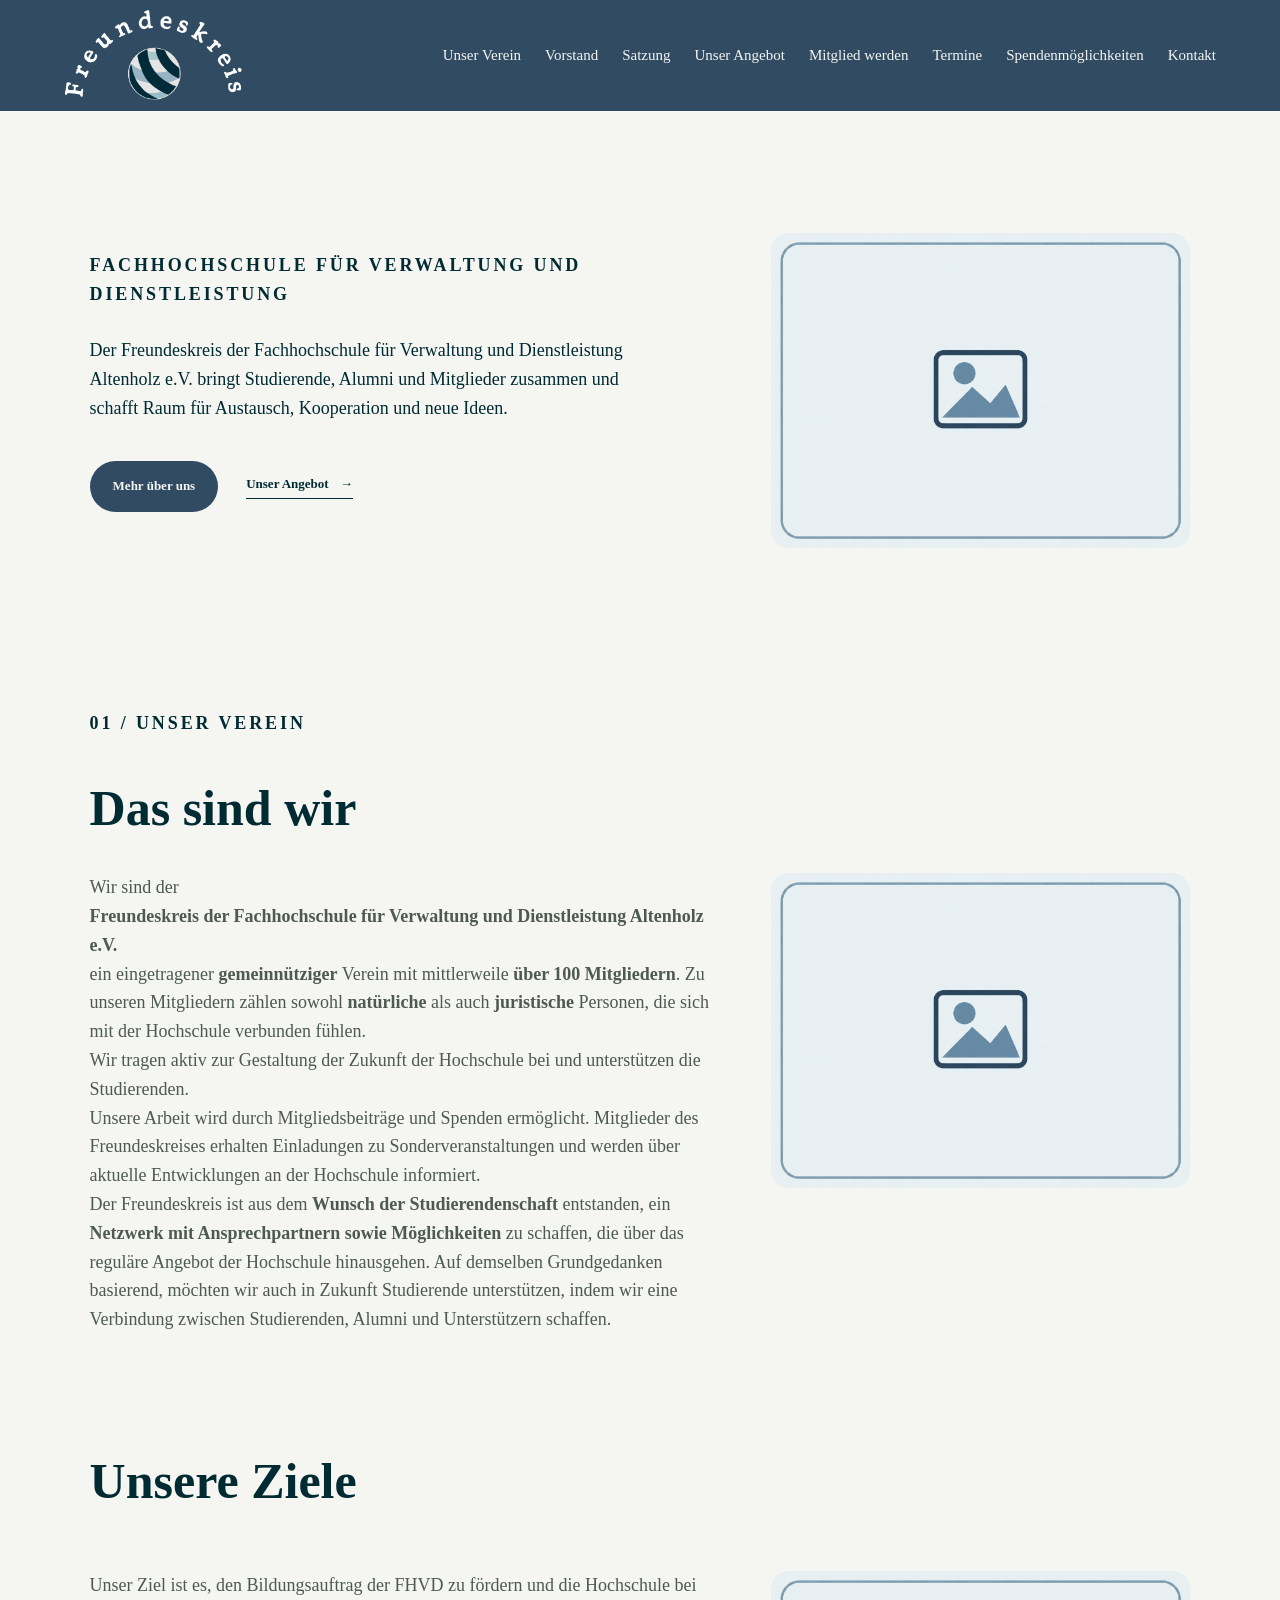
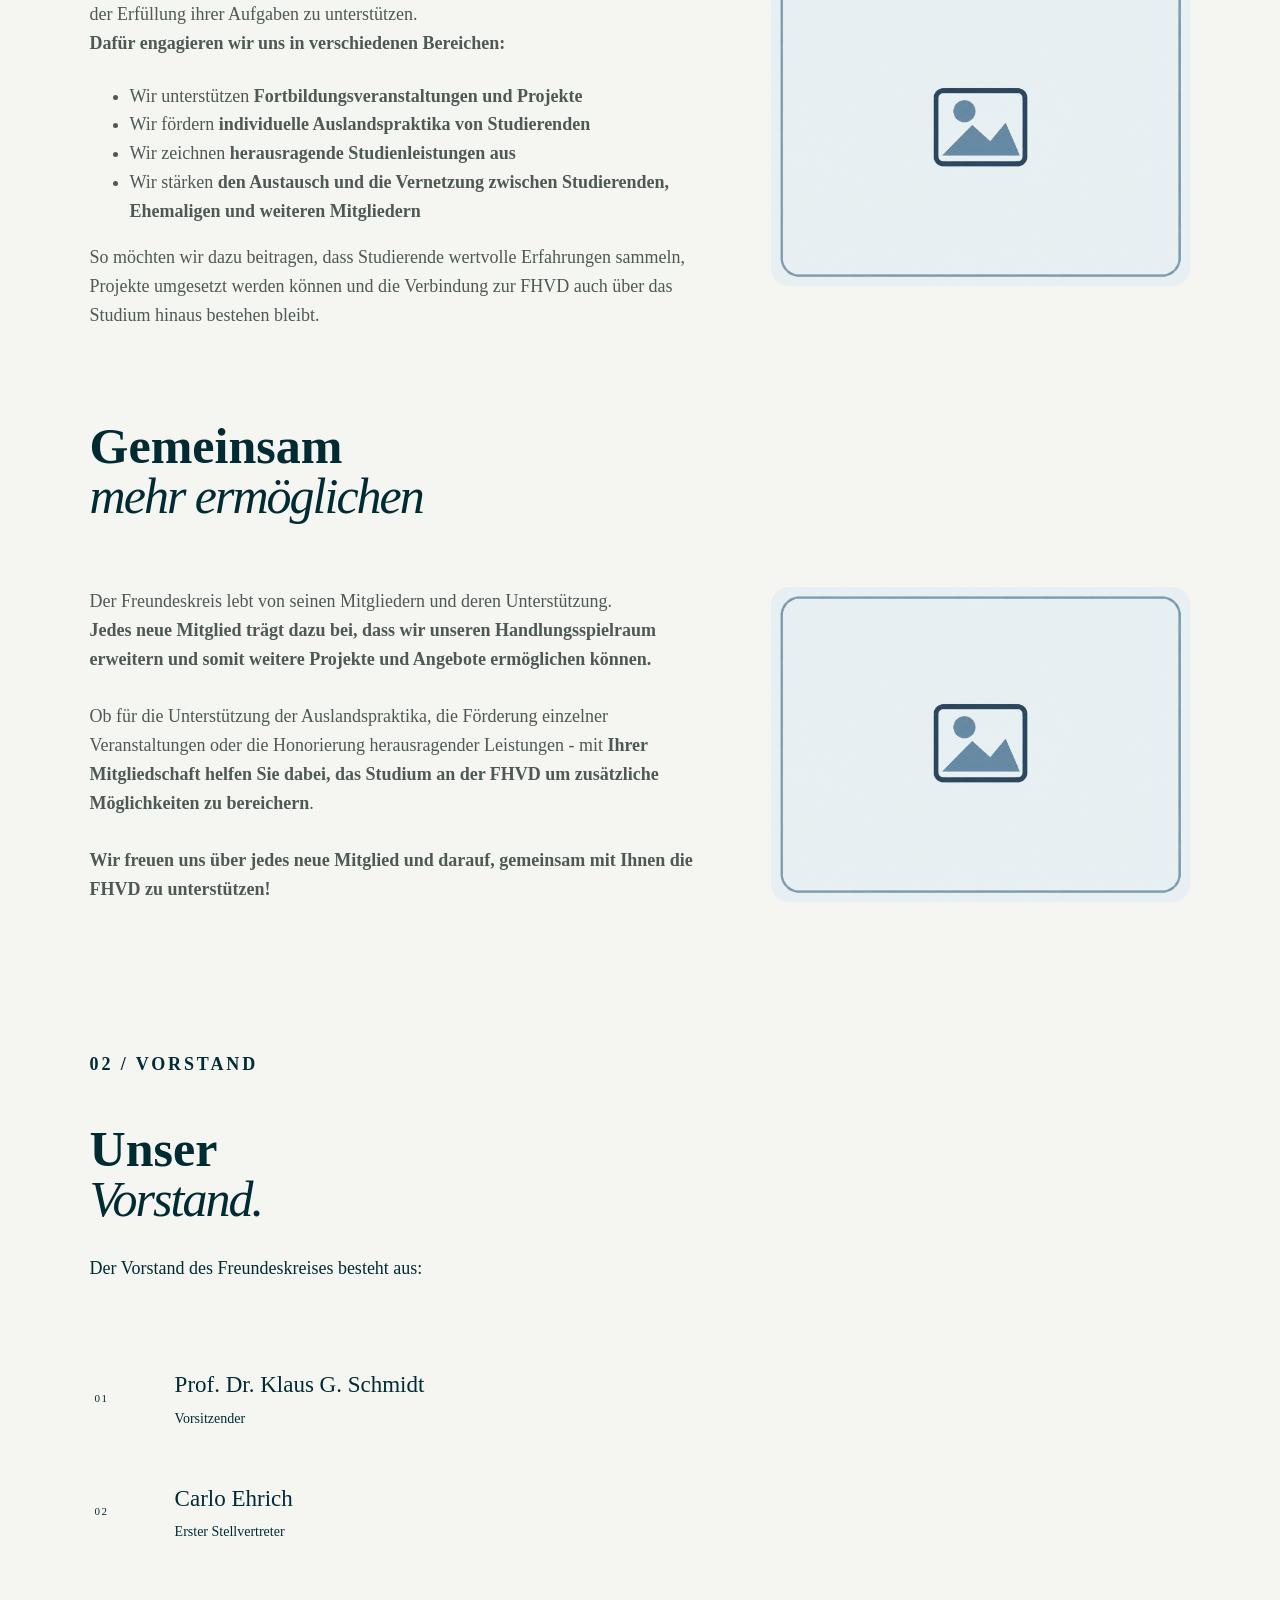
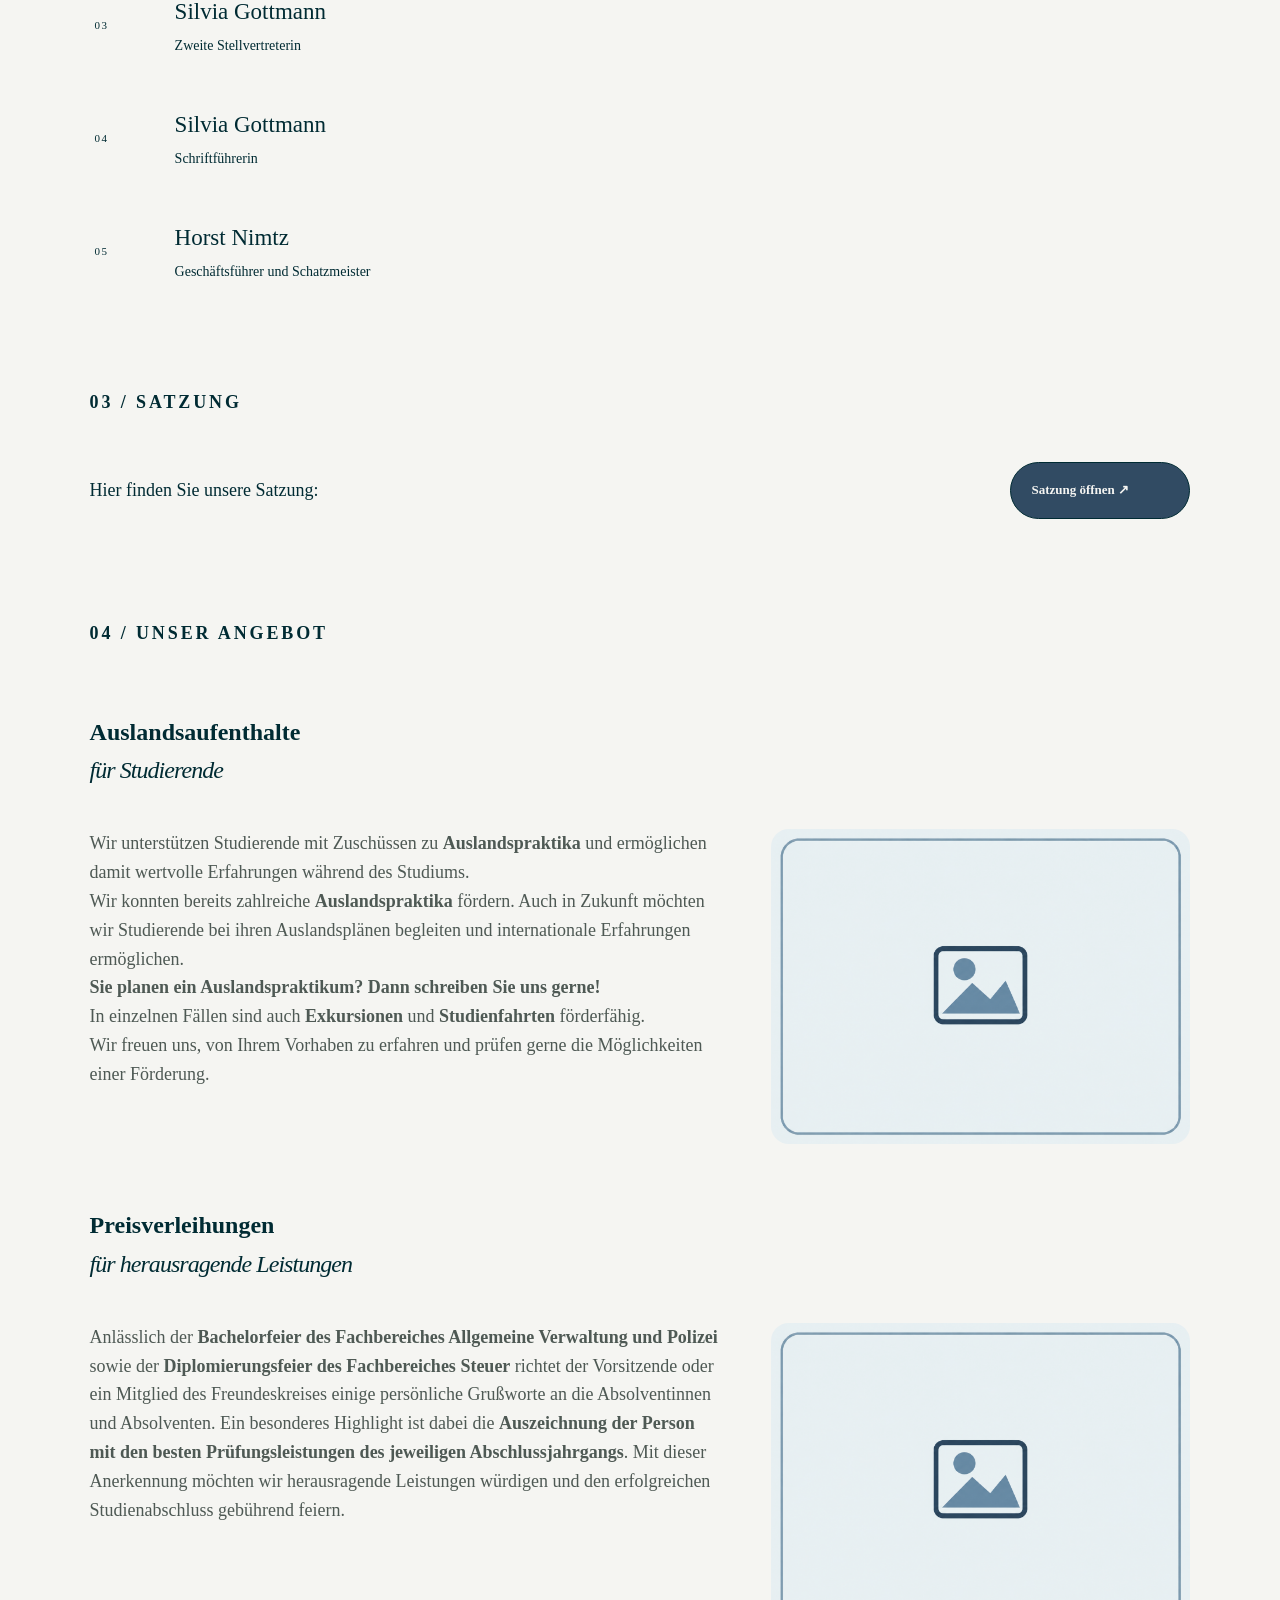
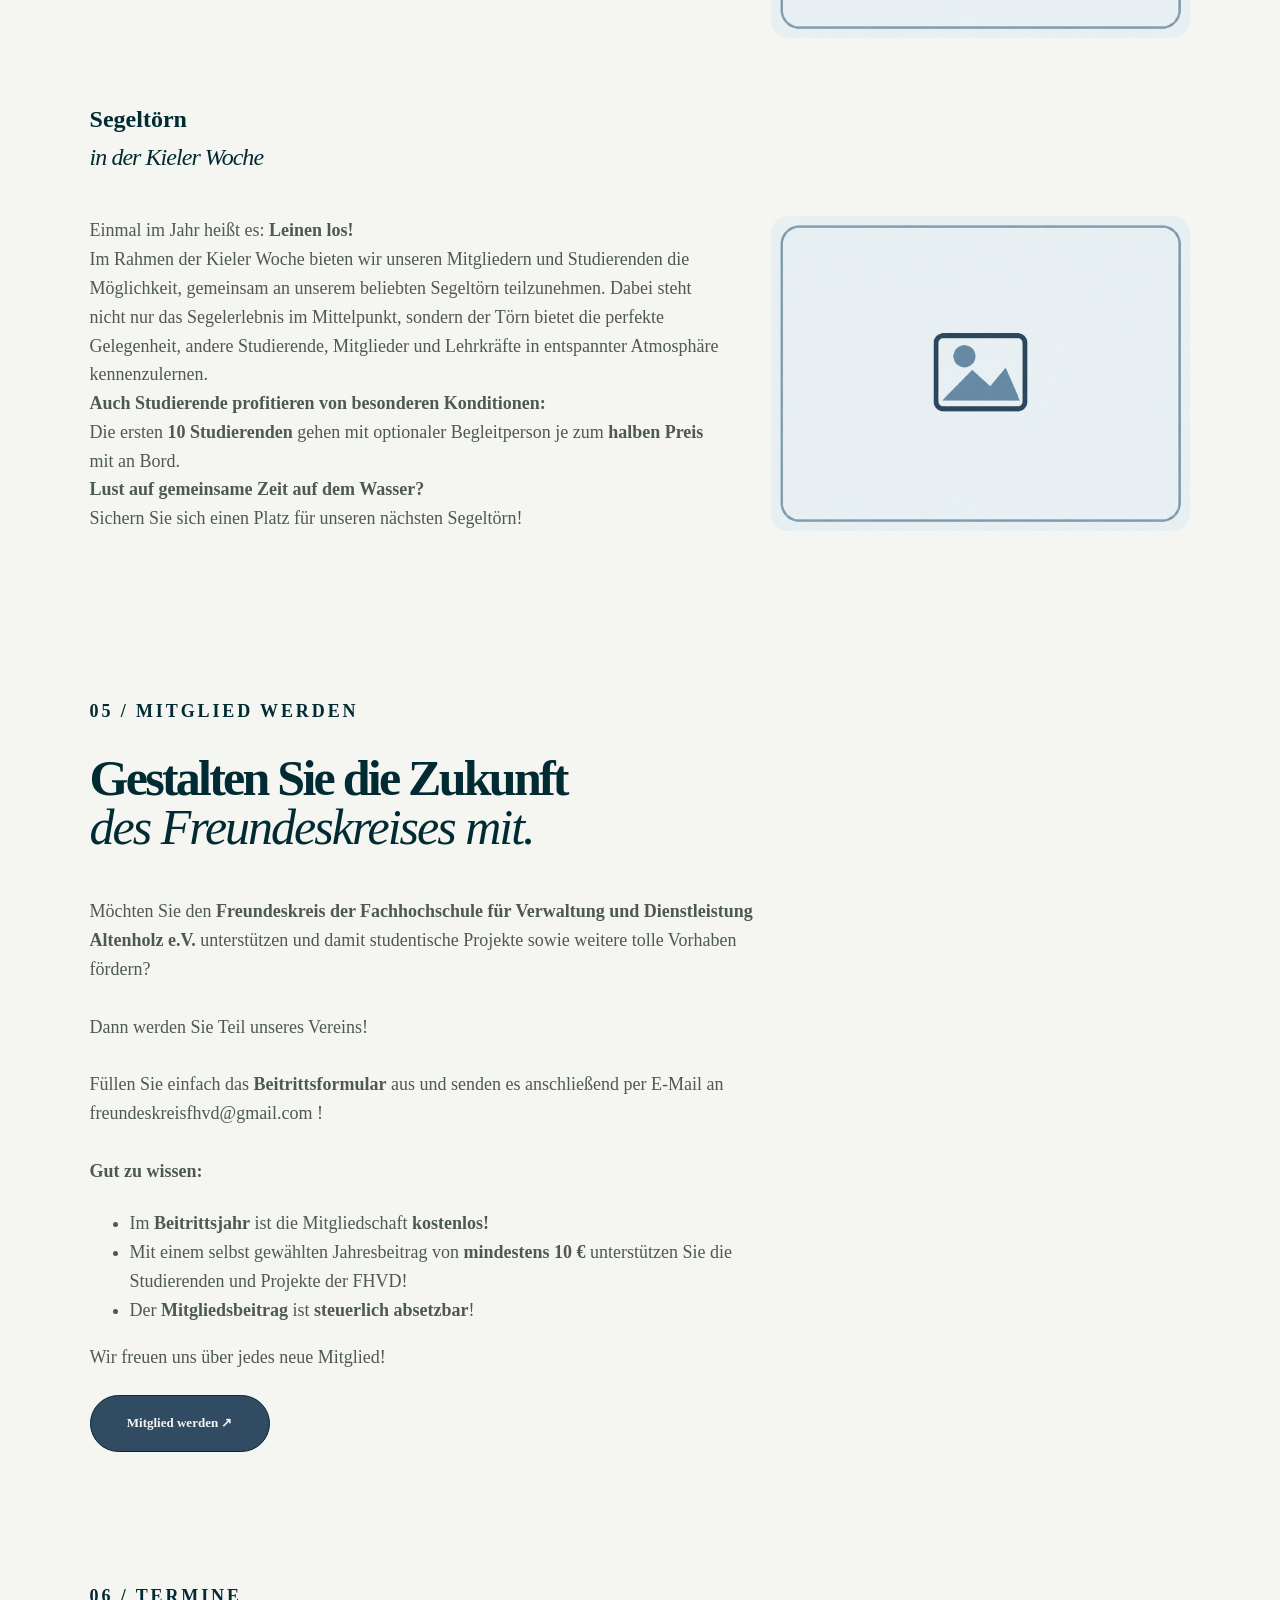
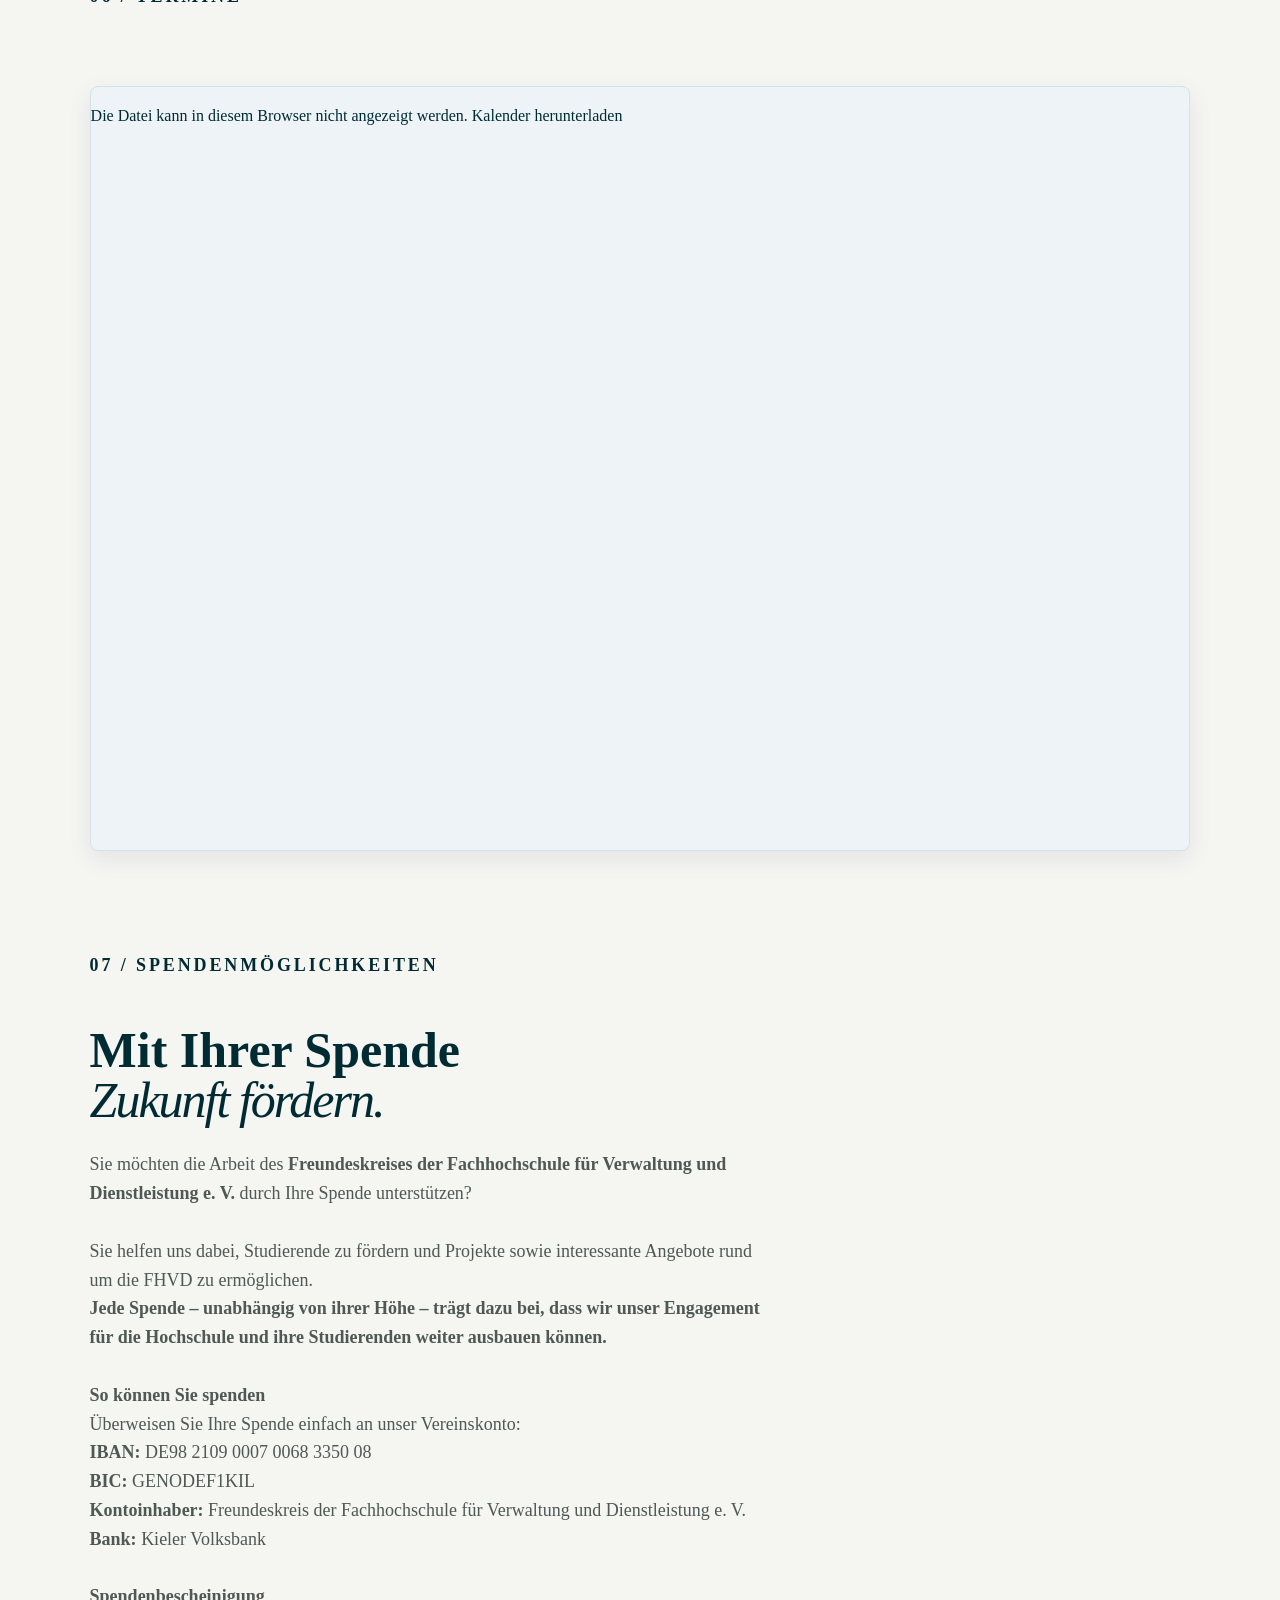
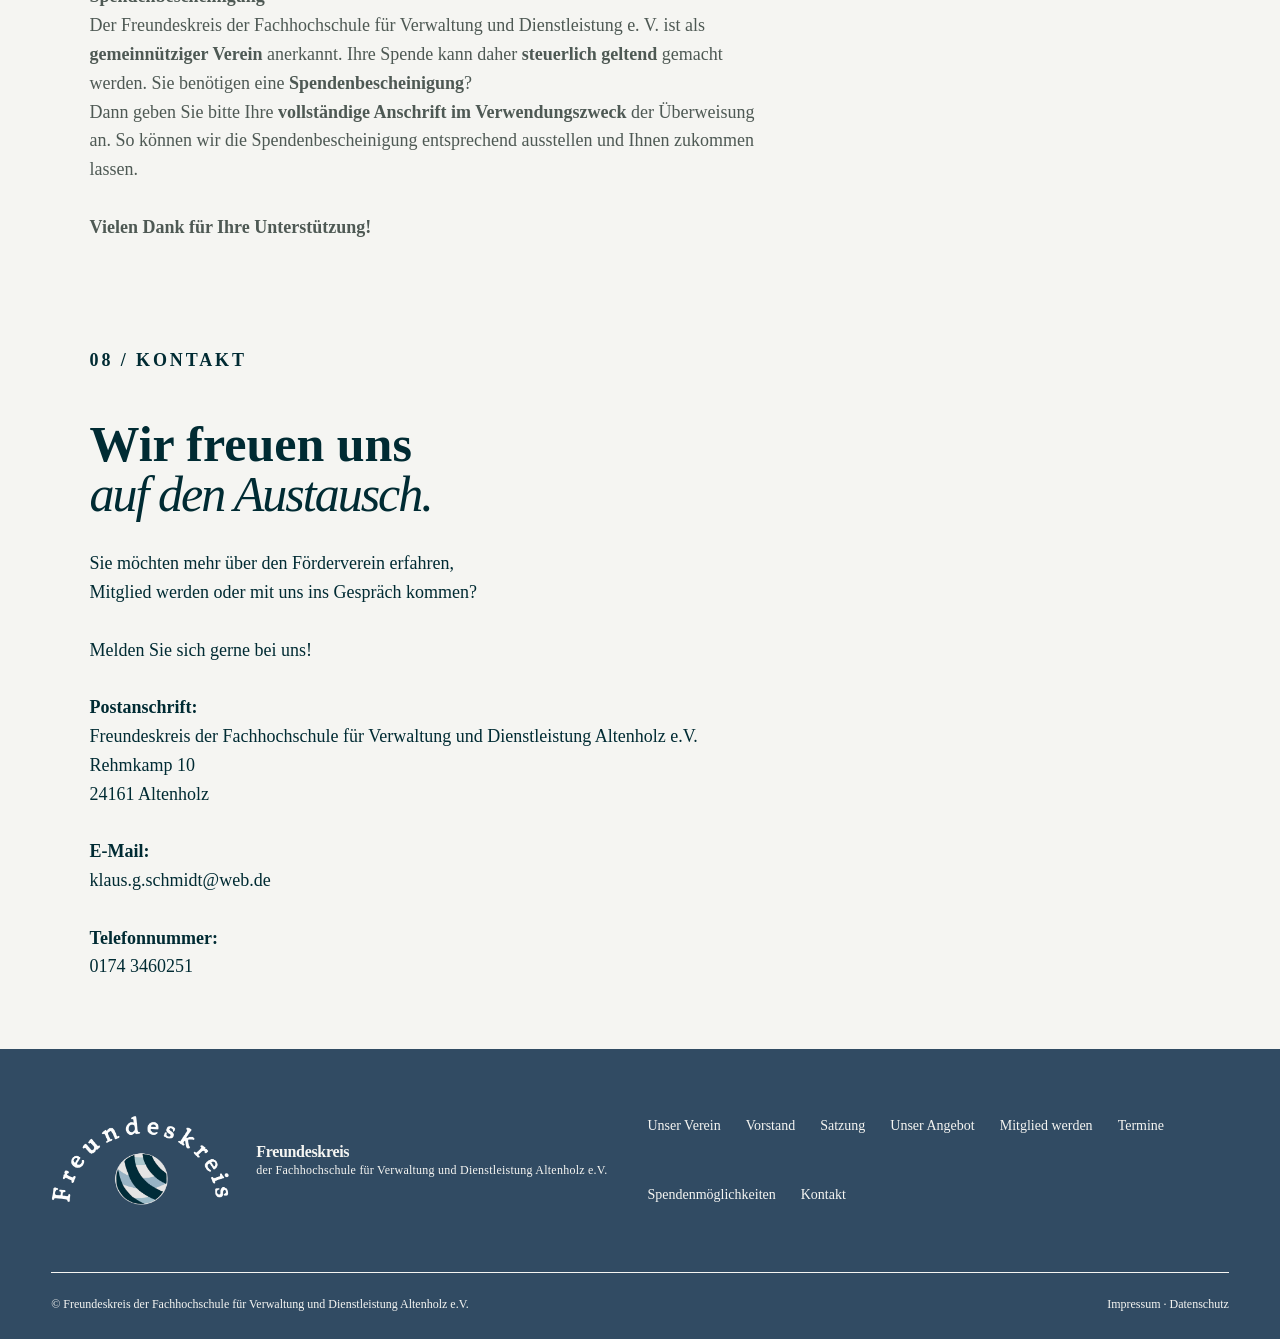
<file: index.html>
<!doctype html>
<html lang="de">
<head>
<meta charset="utf-8">
<meta name="viewport" content="width=device-width, initial-scale=1">
<meta
  name="description"
  content="Freundeskreis der Fachhochschule für Verwaltung und Dienstleistung e.V."
>
<title>
  Freundeskreis der Fachhochschule für Verwaltung und Dienstleistung Altenholz e.V.
</title>
<link rel="stylesheet" href="style.css">
</head>
<body>
<!-- =========================
     HEADER 
========================== -->
<header class="site-header">
  <a
    class="brand"
    href="#start"
    aria-label="Freundeskreis der Fachhochschule für Verwaltung und Dienstleistung e.V.– Startseite"
  >
    <img
      src="Bilder/Logo.png"
      alt="Logo des Freundeskreis der Fachhochschule für Verwaltung und Dienstleistung e.V."
    >
  </a>
  <button
    class="menu-toggle"
    id="menu-toggle"
    type="button"
    aria-label="Menü öffnen"
    aria-expanded="false"
    aria-controls="main-navigation"
  >
    ☰
  </button>
  <nav
    class="nav"
    id="main-navigation"
    aria-label="Hauptnavigation"
  >
    <a href="#verein">
      Unser Verein
    </a>
    <a href="#vorstand">
      Vorstand
    </a>
    <a href="#satzung">
      Satzung
    </a>
  
	  <a href="#angebot">
      Unser Angebot
    </a>
  
    <a href="#mitglied">
      Mitglied werden
    </a>
  
    <a href="#Termine">
      Termine
    </a>
  
    <a href="#spendenmöglichkeiten">
      Spendenmöglichkeiten
    </a>
  
    <a href="#kontakt">
      Kontakt
    </a>
 </nav>
</header>
<!-- =========================
     HAUPTINHALT
========================== -->
<main id="start">
  <!-- =========================
       HERO
  ========================== -->
  <section
    class="hero"
    aria-labelledby="hero-title"
  >
    <div class="text-image-row"><div class="hero-copy reveal">
      <p class="eyebrow">
        Fachhochschule für Verwaltung und Dienstleistung
      </p>
	
      <p class="hero-text">
        Der Freundeskreis der Fachhochschule für Verwaltung und Dienstleistung Altenholz e.V.
        bringt Studierende, Alumni und Mitglieder zusammen und schafft Raum
        für Austausch, Kooperation und neue Ideen.
      </p>
      <div class="hero-actions">
        <a
          class="button button-dark"
          href="#verein"
        >
          Mehr über uns
        </a>
        <a
          class="text-link"
          href="#angebot"
        >
          Unser Angebot
          <span aria-hidden="true">→</span>
        </a>
      </div>
    </div><figure class="image-placeholder"><img src="Bilder/freundeskreis.png" alt="" loading="lazy" width="800" height="600"></figure></div>
  </section>
  <!-- =========================
       UNSER VEREIN
  ========================== -->
  <section
  	class="intro section"
    	id="verein"
    	aria-labelledby="verein-title"
  >
    <div class="section-label">
      01 / Unser Verein
    </div>
		<div class="intro-grid">
			<h2>
			Das sind wir
			</h2>
		</div>
		
		<div class="text-image-row"><div class="large-copy">
			<p>
			Wir sind der <br> <b>Freundeskreis der Fachhochschule für Verwaltung und Dienstleistung Altenholz e.V.</b> 
			<br> 
			ein eingetragener <b>gemeinnütziger</b> Verein mit mittlerweile <b>über 100 Mitgliedern</b>.
			Zu unseren Mitgliedern zählen sowohl <b>natürliche</b> als auch <b>juristische</b> Personen, die sich mit der Hochschule verbunden fühlen.
			<br>
			Wir tragen aktiv zur Gestaltung der Zukunft der Hochschule bei und unterstützen die Studierenden.
			<br>
			Unsere Arbeit wird durch Mitgliedsbeiträge und Spenden ermöglicht.
			Mitglieder des Freundeskreises erhalten Einladungen zu Sonderveranstaltungen und werden über aktuelle Entwicklungen an der Hochschule informiert.
			<br>
			Der Freundeskreis ist aus dem <b>Wunsch der Studierendenschaft</b> entstanden, ein <b>Netzwerk mit Ansprechpartnern sowie Möglichkeiten</b> zu schaffen, die über das reguläre Angebot der Hochschule hinausgehen.
			Auf demselben Grundgedanken basierend, möchten wir auch in Zukunft Studierende unterstützen, indem wir eine Verbindung zwischen Studierenden, Alumni und Unterstützern schaffen.
			</p>
		</div><figure class="image-placeholder"><img src="Bilder/vereinsleben.png" alt="" loading="lazy" width="800" height="600"></figure></div>
		<br>
		<div class="intro grid">
			<h2>
			Unsere Ziele
			</h2> 
			<br>
		</div>
		
		<div class="text-image-row"><div class="large-copy">
			<p>
			Unser Ziel ist es, den Bildungsauftrag der FHVD zu fördern und die Hochschule bei der Erfüllung ihrer Aufgaben zu unterstützen.
			<br>
			<b>Dafür engagieren wir uns in verschiedenen Bereichen:</b>
			</p>
			<ul>
			<li>Wir unterstützen <b>Fortbildungsveranstaltungen und Projekte</b></li>
			<li>Wir fördern <b>individuelle Auslandspraktika von Studierenden</b></li>
			<li>Wir zeichnen <b>herausragende Studienleistungen aus</b></li>
			<li>Wir stärken <b>den Austausch und die Vernetzung zwischen Studierenden, Ehemaligen und weiteren Mitgliedern</b></li>
			</ul>
			<p>
			So möchten wir dazu beitragen, dass Studierende wertvolle Erfahrungen sammeln, Projekte umgesetzt werden können und die Verbindung zur FHVD auch über das Studium hinaus bestehen bleibt.
			</p>
		</div><figure class="image-placeholder"><img src="Bilder/ziele.png" alt="" loading="lazy" width="800" height="600"></figure></div>
		<br>
		<div class="intro-grid">
        <h2 id="verein-title">
          Gemeinsam<br>
          <em>mehr ermöglichen</em>
        </h2>
      </div><br>
		<div class="text-image-row"><div class="large-copy">
        <p>
         Der Freundeskreis lebt von seinen Mitgliedern und deren Unterstützung.
         <br>
         <b>Jedes neue Mitglied trägt dazu bei, dass wir unseren Handlungsspielraum erweitern und somit weitere Projekte und Angebote ermöglichen können. </b> 
         <br>
         <br>
         Ob für die Unterstützung der Auslandspraktika, die Förderung einzelner Veranstaltungen oder die Honorierung herausragender Leistungen - mit <b>Ihrer Mitgliedschaft helfen Sie dabei, das Studium an der FHVD um zusätzliche Möglichkeiten zu bereichern</b>. 
         <br>
         <br>
         <b>Wir freuen uns über jedes neue Mitglied und darauf, gemeinsam mit Ihnen die FHVD zu unterstützen!</b>
        </p>
 		</div><figure class="image-placeholder"><img src="Bilder/gemeinschaft.png" alt="" loading="lazy" width="800" height="600"></figure></div>
</section>
<!-- =========================
       VORSTAND
  ========================== -->
  <section
    class="section vorstand"
    id="vorstand"
    aria-labelledby="vorstand-title"
  >
    <div class="section-label">
      02 / Vorstand
    </div>
   
    <div class="section-heading">
      <h2 id="vorstand-title">
        Unser<br>
        <em>Vorstand.</em>
      </h2>
    </div>
     <p class="vorstand-einleitung">
        Der Vorstand des Freundeskreises besteht aus:
      </p>
    <div class="vorstand-list">
      <div class="vorstand-person">
        <span
          class="vorstand-number"
          aria-hidden="true"
        >
          01
        </span>
        <div>
          <h3>
           Prof. Dr. Klaus G. Schmidt
          </h3>
          <p>
            Vorsitzender
          </p>
        </div>
      </div>
      <div class="vorstand-person">
        <span
          class="vorstand-number"
          aria-hidden="true"
        >
          02
        </span>
        <div>
          <h3>
            Carlo Ehrich
          </h3>
          <p>
            Erster Stellvertreter
          </p>
        </div>
      </div>
      <div class="vorstand-person">
        <span
          class="vorstand-number"
          aria-hidden="true"
        >
          03
        </span>
        <div>
          <h3>
            Silvia Gottmann
          </h3>
          <p>
            Zweite Stellvertreterin
          </p>
        </div>
      </div>
      <div class="vorstand-person">
        <span
          class="vorstand-number"
          aria-hidden="true"
        >
          04
        </span>
        <div>
          <h3>
            Silvia Gottmann
          </h3>
          <p>
            Schriftführerin
          </p>
        </div>
      </div>
      <div class="vorstand-person">
        <span
          class="vorstand-number"
          aria-hidden="true"
        >
          05
        </span>
        <div>
          <h3>
            Horst Nimtz
          </h3>
          <p>
            Geschäftsführer und Schatzmeister
          </p>
        </div>
      </div>
    </div>
</section>
<!-- =========================
       UNSERE SATZUNG
  ========================== -->
	<section
    class="intro section"
    id="satzung"
    aria-labelledby="Satzung"
  >
    <div class="section-label">
      03 / Satzung
   
    </div>
        <div class="verein-satzung">
          <div class="satzung-text">
            <p>
              Hier finden Sie unsere Satzung:
            </p>
          </div>
          <a
            href="Dokumente/Satzung Freundeskreis der Fachhochschule für Verwaltung und Dienstleistung.pdf"
            target="_blank"
            rel="noopener noreferrer"
            class="satzung-link"
          >
            <span>
              Satzung öffnen
            </span>
            <span aria-hidden="true">
              ↗
            </span>
          </a>
        </div>
  </section>
  <!-- =========================
       UNSER ANGEBOT
  ========================== -->
  <section
    class="arrow section"
    id="angebot"
    aria-labelledby="angebot-title"
  >
    <div class="section-label">
      04 / Unser Angebot
    </div>
		
		<div class="intro-grid">
        <h2 id="angebot-title">
          Auslandsaufenthalte<br>
          <em>für Studierende</em>
        </h2>
      </div>
		<div class="text-image-row"><div class="large-copy">
        <p>
         Wir unterstützen Studierende mit Zuschüssen zu <b>Auslandspraktika</b> und ermöglichen damit wertvolle Erfahrungen während des Studiums.
		 <br>
		 Wir konnten bereits zahlreiche <b>Auslandspraktika</b> fördern.
		 Auch in Zukunft möchten wir Studierende bei ihren Auslandsplänen begleiten und internationale Erfahrungen ermöglichen.
		 <br> 
		 <b>Sie planen ein Auslandspraktikum? Dann schreiben Sie uns gerne!</b>
		 <br> 
		 In einzelnen Fällen sind auch <b>Exkursionen</b> und <b>Studienfahrten</b> förderfähig.
		 <br>
		 Wir freuen uns, von Ihrem Vorhaben zu erfahren und prüfen gerne die Möglichkeiten einer Förderung.
        </p>
 		</div><figure class="image-placeholder"><img src="Bilder/auslandspraktika.png" alt="" loading="lazy" width="800px" height="600px"></figure></div>
		
		<div class="intro-grid">
        <h2 id="preisverleihungen-title">
          Preisverleihungen<br>
          <em>für herausragende Leistungen</em>
        </h2>
      </div>
		<div class="text-image-row"><div class="large-copy">
        <p>
         Anlässlich der <b>Bachelorfeier des Fachbereiches Allgemeine Verwaltung und Polizei</b> sowie der <b>Diplomierungsfeier des Fachbereiches Steuer</b> richtet der Vorsitzende oder ein Mitglied des Freundeskreises einige persönliche Grußworte an die Absolventinnen und Absolventen.
		 Ein besonderes Highlight ist dabei die <b>Auszeichnung der Person mit den besten Prüfungsleistungen des jeweiligen Abschlussjahrgangs</b>.
		 Mit dieser Anerkennung möchten wir herausragende Leistungen würdigen und den erfolgreichen Studienabschluss gebührend feiern.
        </p>
 		</div><figure class="image-placeholder"><img src="Bilder/preisverleihungen.png" alt="" loading="lazy" width="800" height="600"></figure></div>
	
		<div class="intro-grid">
        <h2 id="segeltoern-title">
          Segeltörn<br>
          <em>in der Kieler Woche</em>
        </h2>
      </div>
		<div class="text-image-row"><div class="large-copy">
        <p>
         Einmal im Jahr heißt es: <b>Leinen los!</b>
         <br>
		 Im Rahmen der Kieler Woche bieten wir unseren Mitgliedern und Studierenden die Möglichkeit, gemeinsam an unserem beliebten Segeltörn teilzunehmen.
		 Dabei steht nicht nur das Segelerlebnis im Mittelpunkt, sondern der Törn bietet die perfekte Gelegenheit, andere Studierende, Mitglieder und Lehrkräfte in entspannter Atmosphäre kennenzulernen.
		 <br>
		 <b>Auch Studierende profitieren von besonderen Konditionen:</b> 
		 <br>
		 Die ersten <b>10 Studierenden</b> gehen mit optionaler Begleitperson je zum <b>halben Preis</b> mit an Bord.
		 <br>
		 <b>Lust auf gemeinsame Zeit auf dem Wasser?</b> 
		 <br>
		 Sichern Sie sich einen Platz für unseren nächsten Segeltörn!
        </p>
 		</div><figure class="image-placeholder"><img src="Bilder/segeltoern.png" alt="" loading="lazy" width="800" height="600"></figure></div>
  </section>
   <!-- =========================
       MITGLIED WERDEN
  ========================== -->
  <section
    class="membership"
    id="mitglied"
    aria-labelledby="mitglied-title"
  >
    <div>
      <p class="eyebrow">
        05 / Mitglied werden <br>
      </p>
	</div>
	<div class="intro-grid">
      <h2 id="mitglied-title">
        Gestalten Sie die Zukunft<br>
        <em>des Freundeskreises mit.</em>
      </h2>
      </div><br>
      <div class="large-copy">
		<p>
		Möchten Sie den <b>Freundeskreis der Fachhochschule für Verwaltung und Dienstleistung Altenholz e.V.</b> unterstützen und damit studentische Projekte sowie weitere tolle Vorhaben fördern?<br>
		</br> Dann werden Sie Teil unseres Vereins! 
		<br>
		<br>
		Füllen Sie einfach das <b>Beitrittsformular</b> aus und senden es anschließend per E-Mail an freundeskreisfhvd@gmail.com !
		<br>
		<br>
		<b>Gut zu wissen:</b>
		</p>
		<ul>
		<li>Im <b>Beitrittsjahr</b> ist die Mitgliedschaft <b>kostenlos!</b></li>
		<li>Mit einem selbst gewählten Jahresbeitrag von <b>mindestens 10 €</b> unterstützen Sie die Studierenden und Projekte der FHVD!</li>
		<li>Der <b>Mitgliedsbeitrag</b> ist <b>steuerlich absetzbar</b>!</li>
		</ul>
		<p>
		Wir freuen uns über jedes neue Mitglied! <br>
		</p>
		</div>
          <a
            href="Dokumente/Beitrittsformular.pdf"
            target="_blank"
            rel="noopener noreferrer"
            class="membership-link"
          >
            <span>
              Mitglied werden
            </span>
            <span aria-hidden="true">
              ↗
            </span>
          </a>
       
  </section>
<!-- =========================
       Termine
  ========================== -->
	   <section
	     class="termin section"
	     id="Termine"
	     aria-labelledby="termin-title"
	   >
	     <div class="section-label">
	       06 / Termine
	     </div>
	      <div class="verein-termine">
	         
	        <object data="Dokumente/Kalender.pdf"
	          class="pdf-anzeige"
	          type="application/pdf"
	          aria-label="Terminkalender als PDF">
	          <p>
	            Die Datei kann in diesem Browser nicht angezeigt werden.
	            <a href="Dokumente/Kalender.pdf" download>Kalender herunterladen</a>
	          </p>
	        </object>
	    	</div>
	
		</section>
<!-- =========================
       Spendemöglichkeiten test
  ========================== -->
  <section
    class="spende section"
    id="spendenmöglichkeiten"
    aria-labelledby="spende-title"
  >
    <div class="section-label">
      07 / Spendenmöglichkeiten
    </div>
     <div class="intro-grid">
      <h2 id="spende-title">
        Mit Ihrer Spende<br>
        <em>Zukunft fördern.</em>
      </h2>
      </div><br>
		<div class="large-copy">
        <p>
		Sie möchten die Arbeit des <b>Freundeskreises der Fachhochschule für Verwaltung und Dienstleistung e. V.</b> durch Ihre Spende unterstützen?
		<br>
		<br> 
		Sie helfen uns dabei, Studierende zu fördern und Projekte sowie interessante Angebote rund um die FHVD zu ermöglichen.
		<br>
		<b>Jede Spende – unabhängig von ihrer Höhe – trägt dazu bei, dass wir unser Engagement für die Hochschule und ihre Studierenden weiter ausbauen können.</b>
		<br>
		<br>
		<b>So können Sie spenden</b>
		<br>
		Überweisen Sie Ihre Spende einfach an unser Vereinskonto:
		<br>
		<b>IBAN:</b> DE98 2109 0007 0068 3350 08 
		<br>
		<b>BIC:</b> GENODEF1KIL 
		<br>
		<b>Kontoinhaber:</b> Freundeskreis der Fachhochschule für Verwaltung und Dienstleistung e. V. 
		<br>
		<b>Bank:</b> Kieler Volksbank 
		<br>
		<br>
		<b>Spendenbescheinigung</b><br>
		Der Freundeskreis der Fachhochschule für Verwaltung und Dienstleistung e. V. ist als <b>gemeinnütziger Verein</b> anerkannt. Ihre Spende kann daher <b>steuerlich geltend</b> gemacht werden.
		Sie benötigen eine <b>Spendenbescheinigung</b>?
		<br> 
		Dann geben Sie bitte Ihre <b>vollständige Anschrift im Verwendungszweck</b> der Überweisung an. So können wir die Spendenbescheinigung entsprechend ausstellen und Ihnen zukommen lassen.
		<br>
		<br>
		<b>Vielen Dank für Ihre Unterstützung!</b>
		<br>
        </p>
 		</div>
	</section>
  <!-- =========================
       KONTAKT
  ========================== -->
  <section
    class="contact section"
    id="kontakt"
    aria-labelledby="kontakt-title"
  >
    <div class="section-label">
      08 / Kontakt
    </div>
      <div>
        <h2 id="kontakt-title">
          Wir freuen uns<br>
          <em>auf den Austausch.</em>
        </h2>
        <p class="contact-lead">
          Sie möchten mehr über den Förderverein erfahren,<br>
          Mitglied werden oder mit uns ins Gespräch kommen?<br><br>
          Melden Sie sich gerne bei uns!<br><br>
          <b>Postanschrift: </b> <br>
          Freundeskreis der Fachhochschule für Verwaltung und Dienstleistung Altenholz e.V.
          <br>
		  Rehmkamp 10
		  <br>
		  24161 Altenholz
		  <br>
		  <br>
		  <b>E-Mail:</b> 
		  <br>
		  klaus.g.schmidt@web.de 
		  <br>
		  <br>
		  <b>Telefonnummer:</b> 
		  <br>
		  0174 3460251
        </p>
       </div>
  </section>
</main>
<!-- =========================
     FOOTER
========================== -->
<footer>
  <div class="footer-top">
    <div class="brand footer-brand">
      <img
        src="Bilder/Logo.png"
        alt="Logo des Freundeskreises"
      >
      <span>
        Freundeskreis<br>
        <small>
          der Fachhochschule für Verwaltung und Dienstleistung Altenholz e.V.
        </small>
      </span>
    </div>
    <nav
      class="footer-links"
      aria-label="Footer-Navigation"
    >
      <a href="#verein">
      Unser Verein
    </a>
    <a href="#vorstand">
      Vorstand
    </a>
    <a href="#satzung">
      Satzung
    </a>
  
	  <a href="#angebot">
      Unser Angebot
    </a>
  
    <a href="#mitglied">
      Mitglied werden
    </a>
  
    <a href="#Termine">
      Termine
    </a>
  
    <a href="#spendenmöglichkeiten">
      Spendenmöglichkeiten
    </a>
  
    <a href="#kontakt">
      Kontakt
    </a>
  
    </nav>
  </div>
  <div class="footer-bottom">
    <span>
      © Freundeskreis der Fachhochschule für Verwaltung und Dienstleistung Altenholz e.V.
    </span>
    <span>
      <a href="impressum.html">
        Impressum
      </a>
      ·
      <a href="datenschutz.html">
        Datenschutz
      </a>
    </span>
  </div>
</footer>
<!-- =========================
     JAVASCRIPT
========================== -->
<script src="script.js"></script>
</body>
</html>
</file>
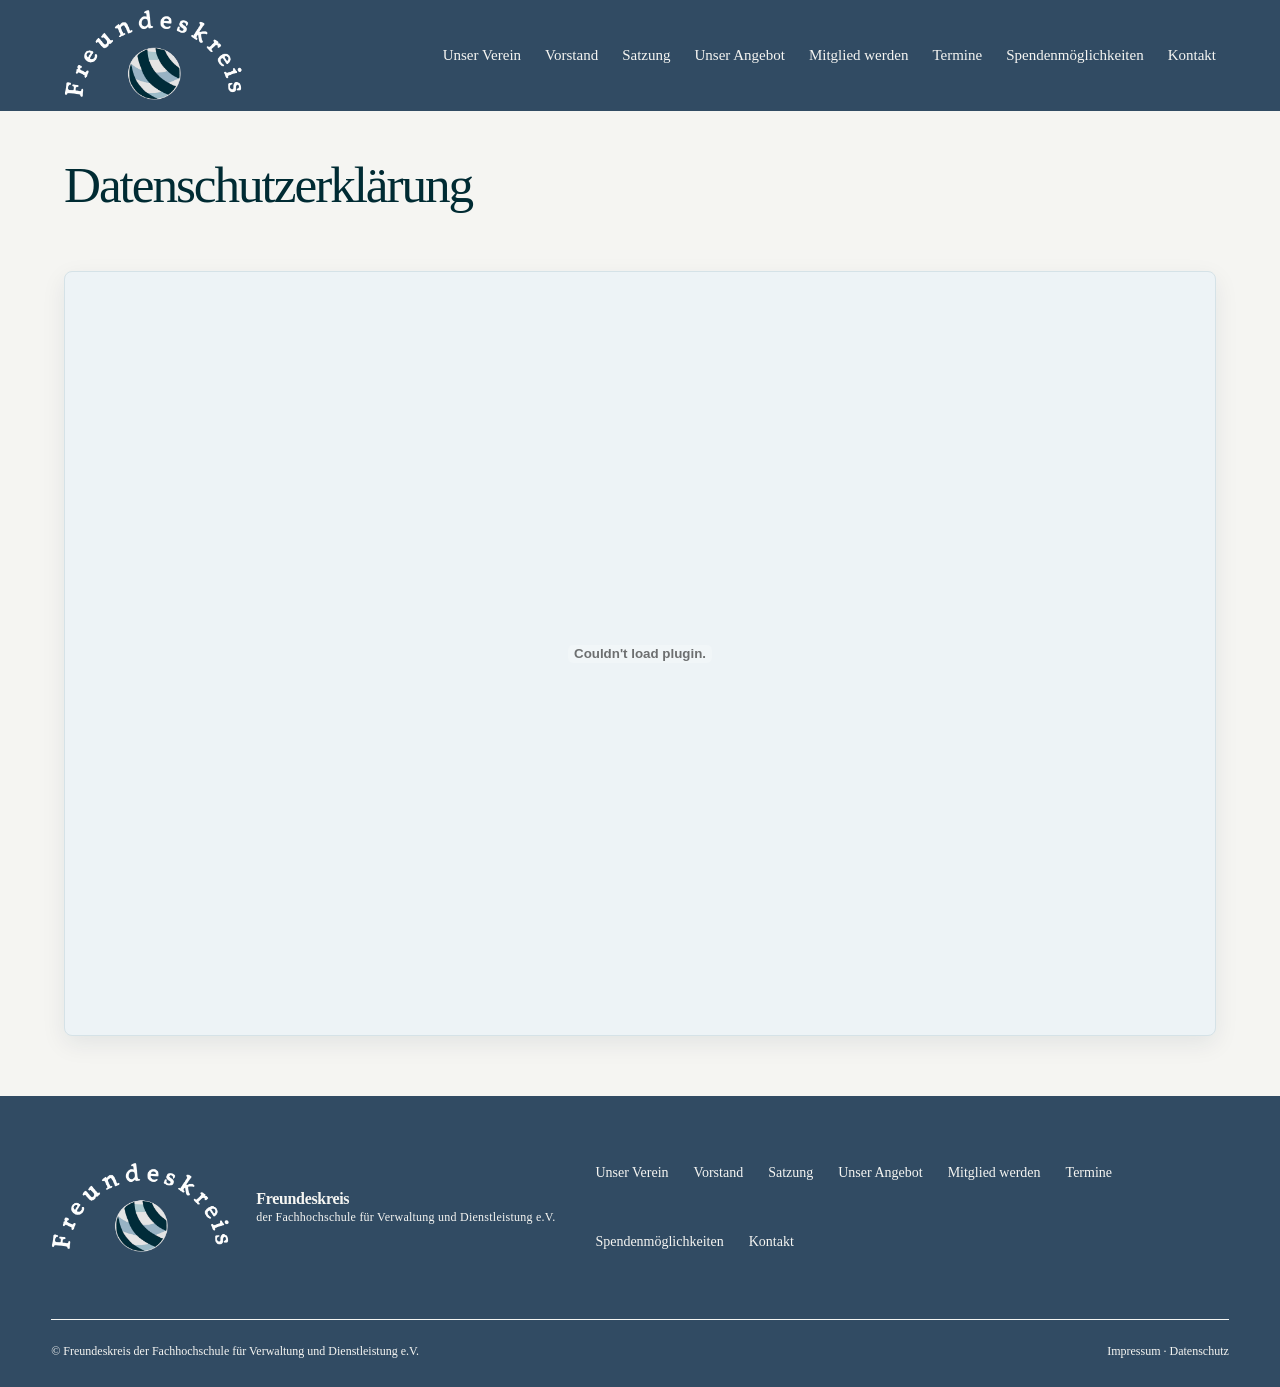
<file: datenschutz.html>
<!doctype html>
<html lang="de">

<head>

  <meta charset="utf-8">

  <meta name="viewport" content="width=device-width, initial-scale=1">

  <meta
    name="description"
    content="Freundeskreis der Fachhochschule für Verwaltung und Dienstleistung e.V."
  >

  <title>
    Freundeskreis der Fachhochschule für Verwaltung und Dienstleistung e.V.
  </title>
 <link rel="stylesheet" href="style.css">
  <link rel="stylesheet" href="impressum und datenschutz.css">

</head>

<body>

  <!-- =========================
       SKIP-LINK
  ========================== -->

  <a class="skip-link" href="#start">
    Zum Inhalt springen
  </a>


  <!-- =========================
       HEADER Test
  ========================== -->

  <header class="site-header">

    <a
      class="brand"
      href="index.html"
      aria-label="Freundeskreis der Verwaltungsfachhochschule Altenholz – Startseite"
    >

      <img
        src="Bilder/Logo.png"
        alt="Logo des Freundeskreises der Verwaltungsfachhochschule Altenholz"
      >

    </a>


    <button
      class="menu-toggle"
      id="menu-toggle"
      type="button"
      aria-label="Menü öffnen"
      aria-expanded="false"
      aria-controls="main-navigation"
    >
      ☰
    </button>


    <nav
      class="nav"
      id="main-navigation"
      aria-label="Hauptnavigation"
    >

      <a href="index.html#verein">
        Unser Verein
      </a>

      <a href="index.html#vorstand">
        Vorstand
      </a>

      <a href="index.html#satzung">
        Satzung
      </a>
      
	  <a href="index.html#angebot">
        Unser Angebot
      </a>
      
      <a href="index.html#mitglied">
        Mitglied werden
      </a>
      
      <a href="index.html#Termine">
        Termine
      </a>
      
      <a href="index.html#spendenmöglichkeiten">
        Spendenmöglichkeiten
      </a>
      
      <a href="index.html#kontakt">
        Kontakt
      </a>
      
</nav>
  </header>
<main id="start" class="datenschutz, impressum">
<div class="datenschutz-seite, impressum-seite">
<h1>Datenschutzerklärung</h1>

<object 
class="pdf-anzeige" 
data="Dokumente/Datenschutzerklärung.pdf" 
type="application/pdf"
aria-label="Datenschutzerklärung als PDF"> 
</object>
</div>
 </main>
<!-- =========================
      FOOTER
 ========================== -->
 <footer>
   <div class="footer-top">
     <div class="brand footer-brand">
       <img
         src="Bilder/Logo.png"
         alt="Logo des Freundeskreises"
       >
       <span>
         Freundeskreis<br> 
         <small>
           der Fachhochschule für Verwaltung und Dienstleistung e.V.
         </small>
       </span>
     </div>
     <nav
       class="footer-links"
       aria-label="Footer-Navigation"
     >
      <a href="index.html#verein">
        Unser Verein
      </a>

      <a href="index.html#vorstand">
        Vorstand
      </a>

      <a href="index.html#satzung">
        Satzung
      </a>
      
	  <a href="index.html#angebot">
        Unser Angebot
      </a>
      
      <a href="index.html#mitglied">
        Mitglied werden
      </a>
      
      <a href="index.html#Termine">
        Termine
      </a>
      
      <a href="index.html#spendenmöglichkeiten">
        Spendenmöglichkeiten
      </a>
      
      <a href="index.html#kontakt">
        Kontakt
      </a>
     </nav>
   </div>
   <div class="footer-bottom">
     <span>
       © Freundeskreis der Fachhochschule für Verwaltung und Dienstleistung e.V.
     </span>
     <span>
       <a href="impressum.html">
         Impressum
       </a>
       ·
       <a href="datenschutz.html">
         Datenschutz
       </a>
     </span>
     <script src="script.js"></script>
   </div>
 </footer>
</file>
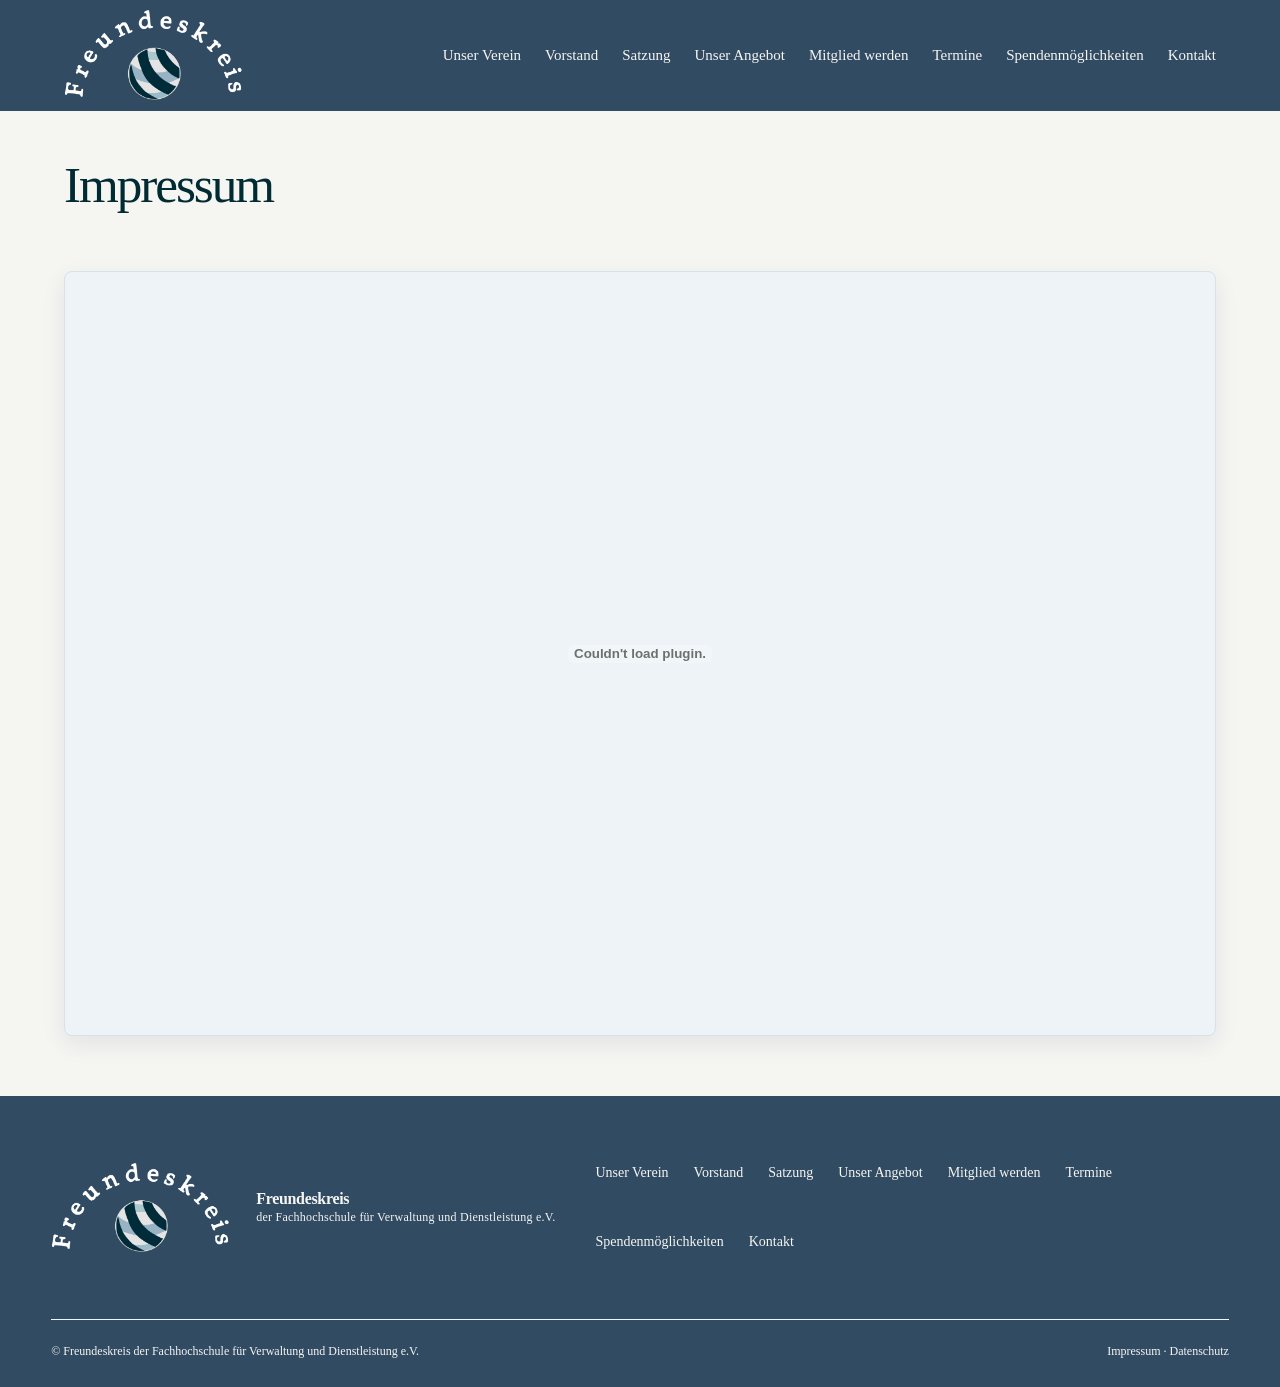
<file: impressum.html>
<!doctype html>
<html lang="de">

<head>

  <meta charset="utf-8">

  <meta name="viewport" content="width=device-width, initial-scale=1">

  <meta
    name="description"
    content="Freundeskreis der Fachhochschule für Verwaltung und Dienstleistung e.V."
  >

  <title>
    Freundeskreis der Fachhochschule für Verwaltung und Dienstleistung e.V.
  </title>
 <link rel="stylesheet" href="style.css">
  <link rel="stylesheet" href="impressum und datenschutz.css">

</head>

<body>

  <!-- =========================
       SKIP-LINK Tes
  ========================== -->

  <a class="skip-link" href="#start">
    Zum Inhalt springen
  </a>


  <!-- =========================
       HEADER
  ========================== -->

  <header class="site-header">

    <a
      class="brand"
      href="index.html"
      aria-label="Freundeskreis der Verwaltungsfachhochschule Altenholz – Startseite"
    >

      <img
        src="Bilder/Logo.png"
        alt="Logo des Freundeskreises der Verwaltungsfachhochschule Altenholz"
      >

    </a>


    <button
      class="menu-toggle"
      id="menu-toggle"
      type="button"
      aria-label="Menü öffnen"
      aria-expanded="false"
      aria-controls="main-navigation"
    >
      ☰
    </button>


    <nav
      class="nav"
      id="main-navigation"
      aria-label="Hauptnavigation"
    >

      <a href="index.html#verein">
        Unser Verein
      </a>

      <a href="index.html#vorstand">
        Vorstand
      </a>

      <a href="index.html#satzung">
        Satzung
      </a>
      
	  <a href="index.html#angebot">
        Unser Angebot
      </a>
      
      <a href="index.html#mitglied">
        Mitglied werden
      </a>
      
      <a href="index.html#Termine">
        Termine
      </a>
      
      <a href="index.html#spendenmöglichkeiten">
        Spendenmöglichkeiten
      </a>
      
      <a href="index.html#kontakt">
        Kontakt
      </a>
      
</nav>
  </header>
<main id="start" class="datenschutz, impressum">
<div class="datenschutz-seite impressum-seite">
<h1>Impressum</h1>

<object 
class="pdf-anzeige" 
data="Dokumente/Impressum.pdf" 
type="application/pdf"
aria-label="Impressum als PDF"> 
</object>
</div>

</main>
<!-- =========================
      FOOTER
 ========================== -->
 <footer>
   <div class="footer-top">
     <div class="brand footer-brand">
       <img
         src="Bilder/Logo.png"
         alt="Logo des Freundeskreises"
       >
       <span>
         Freundeskreis<br> 
         <small>
           der Fachhochschule für Verwaltung und Dienstleistung e.V.
         </small>
       </span>
     </div>
     <nav
       class="footer-links"
       aria-label="Footer-Navigation"
     >
       <a href="index.html#verein">
       Unser Verein
     </a>
     <a href="index.html#vorstand">
       Vorstand
     </a>
     <a href="index.html#satzung">
       Satzung
     </a>
    
	  <a href="index.html#angebot">
       Unser Angebot
     </a>
    
     <a href="index.html#mitglied">
       Mitglied werden
     </a>
    
     <a href="index.html#Termine">
       Termine
     </a>
    
     <a href="index.html#spendenmöglichkeiten">
       Spendenmöglichkeiten
     </a>
    
     <a href="index.html#kontakt">
       Kontakt
     </a>
    
     </nav>
   </div>
   <div class="footer-bottom">
     <span>
       © Freundeskreis der Fachhochschule für Verwaltung und Dienstleistung e.V.
     </span>
     <span>
       <a href="impressum.html">
         Impressum
       </a>
       ·
       <a href="datenschutz.html">
         Datenschutz
       </a>
     </span>
     <script src="script.js"></script>
   </div>
 </footer>
</file>
<file: style.css>
@import url('https://fonts.googleapis.com/css2?family=DM+Sans:wght@400;500;600;700&family=Playfair+Display:ital,wght@0,500;0,600;1,500;1,600&display=swap');
:root {
 --ink: #002B33;
 --hover: #6788A1;
 --background: #F5F5F2;
 --special-background: #314B63;
}
/* =========================
  GRUNDLAGEN test
========================= */
* {
 box-sizing: border-box;
}
html {
 scroll-behavior: smooth;
 scroll-padding-top: 90px;
}
body {
 margin: 0;
 background: var(--paper);
 color: var(--ink);
 font-family: var(--sans);
 line-height: 1.6;
 overflow-x: hidden;
 max-width: 100%;
}
img {
 max-width: 100%;
 height: auto;
}
a {
 color: inherit;
 text-decoration: none;
}
button,
input,
select,
textarea {
 font: inherit;
}
/* =========================
  ACCESSIBILITY
========================= */
/* Skip-Link */
.skip-link {
 position: fixed;
 top: -100px;
 left: 20px;
 z-index: 9999;
 padding: 12px 18px;
 background: var(--ink);
 color: #fff;
 border-radius: 0 0 8px 8px;
 font-size: 14px;
 font-weight: 700;
 transition: top .2s ease;
}
.skip-link:focus {
 top: 0;
}
/* Unsichtbare Beschriftung */
.visually-hidden {
 position: absolute !important;
 width: 1px;
 height: 1px;
 padding: 0;
 margin: -1px;
 overflow: hidden;
 clip: rect(0, 0, 0, 0);
 white-space: nowrap;
 border: 0;
}
/* Tastatur-Fokus */
a:focus-visible,
button:focus-visible,
input:focus-visible,
select:focus-visible,
textarea:focus-visible {
 outline: 3px solid var(--blue);
 outline-offset: 4px;
}
/* Touch-Flï¿½chen */
button,
.nav a,
.nav-cta,
.footer-links a,
.satzung-link,
.protocol-link {
 -webkit-tap-highlight-color: transparent;
}
/* =========================
  HEADER / NAVIGATION
========================= */
.site-header {
 min-height: 86px;
 padding: 0 5vw;
 display: flex;
 align-items: center;
 justify-content: space-between;
 border-bottom: 1px solid var(--line);
 background:var(--special-background);
 backdrop-filter: blur(14px);
 position: sticky;
 top: 0;
 z-index: 100;
}
.brand {
 display: flex;
 gap: 12px;
 align-items: center;
 font-size: 16px;
 font-weight: 700;
 line-height: 1.05;
 letter-spacing: -.02em;
 flex-shrink: 0;
}
.brand small {
 font-size: 12px;
 font-weight: 500;
 letter-spacing: .02em;
}
.brand-mark {
 font-size: 24px;
 letter-spacing: -.08em;
 font-weight: 700;
}
.brand img {
 width: 180px;
 height: auto;
 display: block;
 padding: 5px 0px;
}
/* Navigation */
.nav {
 display: flex;
 gap: 24px;
 align-items: center;
 font-size: 15px;
}
.nav a:not(.nav-cta) {
 color:#F5F5F2;
 min-height: 44px;
 display: inline-flex;
 align-items: center;
}
.nav a:not(.nav-cta):hover,
.footer-links a:hover {
 color:var(--hover);
}
.nav-cta {
 color: var(--ink) !important;
 background: var(--light-blue);
 border: 1px solid var(--ink);
 padding: 12px 18px;
 border-radius: 999px;
 min-height: 44px;
 display: inline-flex;
 align-items: center;
 justify-content: center;
}
.nav-cta:hover {
 color: #fff !important;
 background: var(--ink);
}
/* Mobile Menï¿½ Button */
.menu-toggle {
 display: none;
 border: 1px solid transparent;
 background: transparent;
 font-size: 26px;
 line-height: 1;
 cursor: pointer;
 width: 48px;
 height: 48px;
 align-items: center;
 justify-content: center;
 color: var(--ink);
 border-radius: 8px;
}
.menu-toggle:hover {
 background: rgba(0, 43, 51, .06);
}
/* =========================
  HERO
========================= */
.hero {
 min-height: 390px;
 padding: 8vw 7vw 7vw;
 display: flex;
 grid-template-columns: 1.05fr .95fr;
 align-items: center;
 overflow: hidden;
 position: relative;
 background:var(--background);
}
.hero-copy {
 max-width: 780px;
}
.eyebrow,
.section-label {
 font-size: 18px;
 text-transform: uppercase;
 letter-spacing: .16em;
 font-weight: 700;
}
.eyebrow {
 color:var(--ink);
 margin-bottom: 28px;
}
.hero h1 {
 font-size: clamp(58px, 7vw, 104px);
 line-height: .94;
 letter-spacing: -.065em;
 margin: 0 0 32px;
}
.hero h1 em,
h2 em {
 font-family: var(--serif);
 font-weight: 500;
 letter-spacing: -.04em;
}
.hero-text {
 font-size: 18px;
 max-width: 580px;
 color:var(--ink);
}
.hero-actions {
 display: flex;
 gap: 28px;
 align-items: center;
 margin-top: 38px;
}
.button {
 display: inline-flex;
 align-items: center;
 justify-content: center;
 min-height: 48px;
 padding: 15px 23px;
 border-radius: 999px;
 font-size: 13px;
 font-weight: 700;
}
.button:hover {
  background: #F5F5F2;
  color: var(--ink);
  border: 1px solid var(--ink);
}
.button-dark {
 background: var(--special-background);
 color: #F5F5F2;
}
.button-light {
 background: #F5F5F2;
 color: var(--special-background);
}
.button-outline {
 border: 1px solid var(--ink);
 margin-top: 18px;
}
.text-link {
 font-size: 13px;
 font-weight: 700;
 border-bottom: 1px solid var(--ink);
 padding-bottom: 3px;
}
.text-link span {
 margin-left: 8px;
}
/* =========================
  SECTIONS
========================= */
.section {
 padding: 50px 7vw;
}
.section-label {
 color:var(--ink);
 margin-bottom: 45px;
}
/* =========================
  Unser Verein
========================= */
.intro {
  background: var(--background);
  width: 100%;
  padding-top: 30px;
}

.intro-grid,
.contact-grid {
  display: flex;
  width: 100%;
  gap: 9vw;
  margin-bottom: 0;
}

.intro h2,
.section-heading h2,
.feature h2,
.contact h2 {
  font-size: clamp(44px, 5.5vw, 50px);
  line-height: 1;
  margin: 0 0 20px 0;
  width: 100%;
}

.large-copy {
  font-size: 18px;
  color: var(--ink);
  width: 100%;
  max-width: 680px;
}

.large-copy p {
  margin-top: 0;
  margin-bottom: 18px;
  width: 100%;
  max-width: none;
}

.large-copy .text-link {
  display: flex;
  margin-top: 18px;
  color: var(--ink);
  width: 100%;
  max-width: none;
}
/* =========================
  SECTION HEADINGS
========================= */
.section-heading {
 display: flex;
 justify-content: space-between;
 align-items: end;
 margin-bottom: 30px;
}
.section-heading p {
 max-width: 640px;
 color: var(--muted);
 font-size: 18px;
}
/* =========================
  VORSTAND
========================= */

.vorstand {
 background:var(--background);
  padding-top: 30px;
}
.vorstand-list {
 margin-top: 60px;
 border-top: 1px solid var(--line);
}
.vorstand-einleitung {
 color: var(--ink);
 max-width: 750px;
 margin: 0;
 font-size: 18px;
}
.vorstand-person {
 display: grid;
 grid-template-columns: 80px 1fr;
 align-items: center;
 padding: 25px 5px;
 border-bottom: 1px solid var(--line);
}
.vorstand-number {
 font-size: 11px;
 color: var(--ink);
 letter-spacing: .12em;
}
.vorstand-person h3 {
 margin: 0 0 4px;
 font-size: 23px;
 font-weight: 500;
}
.vorstand-person p {
 margin: 0;
 color: var(--ink);
 font-size: 14px;
}

/* =========================
  SATZUNG
========================= */
.verein-satzung {
 margin-top: 1px;
 display: flex;
 justify-content: space-between;
 align-items: center;
 gap: 20px;
}
.satzung-label {
 font-size: 18px;
 text-transform: uppercase;
 letter-spacing: .15em;
 color: var(--muted);
}
.satzung-text h3 {
 font-size: 28px;
 margin: 8px 0;
 letter-spacing: -.03em;
}
.satzung-text p {
 color: var(--ink);
 max-width: 750px;
 margin: 0;
 font-size: 18px;
}
.satzung-link {
 min-width: 180px;
 min-height: 48px;
 max-width: 300px;
 max-height: 60px;
 display: flex;
 justify-content: space-between;
 align-items: center;
 display:table-cell;
 vertical-align:middle;
 padding: 17px 20px;
 border: 1px solid var(--ink);
 border-radius: 999px;
 font-size: 13px;
 font-weight: 700;
 color: var(--background);
 background:var(--special-background);
 transition:
   background-color .25s ease,
   color .25s ease;
}
.satzung-link:hover {
 background: #F5F5F2;
 color: var(--ink);
}

/* =========================
  ANGEBOT
========================= */
.arrow {
    background:var(--background);
}

.arrow-list {
 margin-top: 30px;
}
.arrow-list p {
 display: flex;
 gap: 15px;
 margin: 0 0 16px;
 font-size: 17px;
 color: #4e5954;
}
.arrow-list p span {
 color: var(--ink);
 font-weight: 700;
}
.sub-list {
 margin-left: 35px;
}
.sub-list p {
 font-size: 15px;
 padding: 10px 5px;
 color: #65706b;
}
.circle-bullet {
 width: 8px;
 height: 8px;
 border: 1.5px solid var(--ink);
 border-radius: 50%;
 display: inline-block;
 flex-shrink: 0;
}
/* =========================
  MITGLIEDSCHAFT
========================= */
.membership {
 padding: 80px 7vw;
padding-top: 30px;
 flex-direction: column;
 align-items: flex-start;
 background:var(--background);
}
.membership h2 {
 font-size: clamp(42px, 5vw, 50px);
 line-height: .98;
 letter-spacing: -.055em;
 margin: 0 0 20px 0;
}
.membership h2 em {
 font-family: var(--serif);
 margin-bottom: 10px;
}
.membership-link {
 min-width: 180px;
 min-height: 48px;
 max-width: 300px;
 max-height: 60px;
 display: flex;
 justify-content: space-between;
 align-items: center;
 padding: 17px 20px;
 border: 1px solid var(--ink);
 border-radius: 999px;
 font-size: 13px;
 font-weight: 700;
text-align: center;
display:table-cell;
vertical-align:middle;
 color: var(--background);
 background:var(--special-background);
 transition:
   background-color .25s ease,
   color .25s ease;
}
.membership-link:hover {
 background: #F5F5F2;
 color: var(--ink);
}
/* =========================
  Termine
========================= */
.termin{
 background:var(--background);
}
.verein-termine {
 margin-top: 30px;
 padding-top: 30px;
}
.termine-label {
 font-size: 10px;
 text-transform: uppercase;
 letter-spacing: .15em;
 background:var(--background);;
}
.termine-text h3 {
 font-size: 28px;
 margin: 8px 0;
 letter-spacing: -.03em;
}
.termine-text p {
 color: var(--muted);
 max-width: 550px;
 margin: 0;
 font-size: 14px;
}
/* PDF-Anzeige */
.pdf-anzeige {
  display: block;
  width: 100%;
  height: 85vh;
  min-height: 650px;
  max-height: 1100px;
  border: 1px solid #D5E2E7;
  border-radius: 8px;
  background-color: #EDF3F6;
  box-shadow: 0 8px 24px rgba(0, 43, 60, 0.08);
  box-sizing: border-box;
}
@media (max-width: 680px) {
  .pdf-anzeige {
    height: 75vh;
    min-height: 500px;
    max-height: 800px;
    border-radius: 5px;
  }
}
/* =========================
 Spendenmï¿½glichkeit
========================= */
.spende {
 background:var(--background);
}
.spende-grid,
.spende-grid {
 display: grid;
 grid-template-columns: 1fr 1fr;
 gap: 9vw;
}
.spende h2,
.section-heading h2,
.feature h2,
.contact h2 {
 font-size: clamp(44px, 5.5vw, 50px);
 line-height: 1;
/* letter-spacing: -.055em; */
 margin: 0;
}
.large-copy {
 font-size: 18px;
 color: #4e5954;
 max-width: 680px;
}
.large-copy p {
 margin-top: 0;
 margin-bottom: 24px;
}
.large-copy .text-link {
 display: inline-block;
 margin-top: 20px;
 color: var(--ink);
}
/* =========================
  KONTAKT
========================= */
.contact {
 background:var(--background);
 padding-top: 30px;
 
}
.contact-lead {
 color: var(--muted);
 max-width: 660px;
 font-size: 18px;
 margin-top: 30px;
}
.contact-details {
 border-top: 1px solid var(--line);
}
.contact-details > div {
 padding: 22px 0;
 border-bottom: 1px solid var(--line);
}
.contact-details span {
 display: block;
 font-size: 10px;
 text-transform: uppercase;
 letter-spacing: .15em;
 color: var(--muted);
 margin-bottom: 5px;
}
.contact-details a,
.contact-details p {
 font-size: 18px;
 margin: 0;
}
.contact-details a:hover {
 text-decoration: underline;
}
/* =========================
  FOOTER
========================= */
 footer {
 background:var(--special-background);
 color: var(--background);
 padding: 55px 4vw 25px;
}
.footer-top {
 display: flex;
 justify-content: space-between;
 gap: 40px;
 padding-bottom: 55px;
}
.footer-brand {
 color:var(--background);
}
.footer-brand img {
 width: 180px;
}
.footer-links {
 display: flex;
 gap: 25px;
 font-size: 14px;
 color:var(--background);
 flex-wrap: wrap;
}
.footer-links a {
 min-height: 44px;
 display: inline-flex;
 align-items: center;
}
.footer-bottom {
 border-top: 1px solid var(--background);
 padding-top: 22px;
 display: flex;
 justify-content: space-between;
 gap: 20px;
 color:var(--background);
 font-size: 12px;
}
.footer-brand {
  color: var(--background);
  display: flex;
  align-items: center;
  gap: 25px;
}
.footer-bottom a:hover {
 color:var(--hover);
}
/* =========================
  TABLET
========================= */
@media (max-width: 1000px) {
 .nav {
   gap: 13px;
 }
 .nav a {
   font-size: 11px;
 }
 .hero {
   grid-template-columns: 1fr;
   padding-top: 70px;
 }
 .hero-copy {
   max-width: 760px;
 }
 .hero-art {
   height: 430px;
   margin-top: 10px;
 }
 .circle-one {
   right: 10%;
   width: 330px;
   height: 330px;
 }
 .circle-two {
   right: 16%;
   width: 280px;
   height: 280px;
 }
 .card-a {
   left: 5%;
 }
 .card-b {
   right: 3%;
   bottom: 50px;
 }
 .intro-grid,
 .contact-grid {
   grid-template-columns: 1fr;
   gap: 60px;
 }
 .section {
   padding: 85px 7vw;
 }
 .section-heading {
   display: block;
 }
 .section-heading p {
   margin-top: 25px;
 }
 .membership {
   display: block;
 }
 .membership .button {
   margin-top: 30px;
 }
}
/* =========================
  MOBILE 
========================= */
@media (max-width: 680px) {
 html {
   scroll-padding-top: 75px;
 }
 body {
   font-size: 15px;
 }
 /* Header */
 .site-header {
   min-height: 72px;
   height: 72px;
   padding: 0 5vw;
 }
 .brand img {
   width: 145px;
 }
 .menu-toggle {
   display: inline-flex;
 }
 /*
    Mobile Navigation
 */
 .nav {
   display: none;
   position: absolute;
   top: 72px;
   left: 0;
   right: 0;
   padding: 18px 7vw 25px;
   background: var(--paper);
   border-bottom: 1px solid var(--line);
   box-shadow:
     0 15px 30px rgba(24, 35, 31, .08);
   flex-direction: column;
   align-items: stretch;
   gap: 4px;
 }
 .nav.open {
   display: flex;
 }
 .nav a:not(.nav-cta) {
   width: 100%;
   min-height: 48px;
   padding: 8px 0;
 }
 .nav-cta {
   width: 100%;
   margin-top: 8px;
 }
 /* Hero */
 .hero {
   min-height: auto;
   padding:
     70px 7vw
     65px;
   display: block;
 }
 .hero h1 {
   font-size: clamp(48px, 14vw, 66px);
   line-height: .95;
 }
 .hero-text {
   font-size: 16px;
 }
 .hero-actions {
   flex-direction: column;
   align-items: flex-start;
   gap: 20px;
 }
 .hero-art {
   height: 350px;
   margin-top: 40px;
 }
 .circle-one {
   width: 260px;
   height: 260px;
   right: 0;
 }
 .circle-two {
   width: 220px;
   height: 220px;
   right: 10%;
 }
 .art-card {
   width: 155px;
   padding: 17px;
 }
 .card-a {
   top: 65px;
   left: 0;
 }
 .card-b {
   bottom: 25px;
   right: 0;
 }
 /* Sections */
 .section {
   padding:
     75px 7vw;
 }
 .section-label {
   margin-bottom: 30px;
 }
 .intro h2,
 .section-heading h2,
 .contact h2 {
   font-size: clamp(40px, 12vw, 58px);
 }
 .large-copy {
   font-size: 1large-copypx;
 }
 .section-heading {
   margin-bottom: 40px;
 }
 /* Vorstand */
 .vorstand-list {
   margin-top: 40px;
 }
 .vorstand-person {
   grid-template-columns: 55px 1fr;
   padding: 22px 0;
 }
 .vorstand-person h3 {
   font-size: 19px;
 }
 /* Angebot */
 .arrow-list p {
   font-size: 15px;
   gap: 12px;
 }
 .sub-list {
   margin-left: 20px;
 }
 .sub-list p {
   font-size: 14px;
 }
 /* Satzung */
 .verein-satzung {
   display: block;
   margin-top: 50px;
 }
 .satzung-link {
   margin-top: 25px;
   width: 100%;
 }
 /* Mitgliedschaft */
 .membership {
   display: block;
   padding:
     70px 7vw;
 }
 .membership h2 {
   font-size: clamp(40px, 11vw, 58px);
 }
 .membership .button {
   margin-top: 30px;
   width: 100%;
 }
 /* Footer */
 footer {
   padding:
     45px 7vw 25px;
 }
 .footer-top,
 .footer-bottom {
   display: block;
 }
 .footer-brand img {
   width: 150px;
 }
 .footer-links {
   flex-wrap: wrap;
   margin-top: 30px;
   gap: 5px 20px;
 }
 .footer-bottom span + span {
   display: block;
   margin-top: 15px;
 }
}
/* =========================
  SEHR KLEINE HANDYS
========================= */
@media (max-width: 420px) {
 .site-header {
   padding: 0 4vw;
 }
 .brand img {
   width: 125px;
 }
 .hero {
   padding-left: 6vw;
   padding-right: 6vw;
 }
 .section {
   padding-left: 6vw;
   padding-right: 6vw;
 }
 .hero h1 {
   font-size: 47px;
 }
 .hero-art {
   height: 300px;
 }
 .circle-one {
   width: 220px;
   height: 220px;
 }
 .circle-two {
   width: 185px;
   height: 185px;
 }
 .art-card {
   width: 135px;
   padding: 14px;
   font-size: 11px;
 }
 .card-a {
   top: 45px;
 }
 .card-b {
   bottom: 10px;
 }
 .vorstand-person {
   grid-template-columns: 45px 1fr;
 }
 .vorstand-person h3 {
   font-size: 17px;
 }
}
/* =========================
  REDUZIERTE BEWEGUNG
  Fï¿½r Nutzer, die Animationen
  deaktiviert haben.
========================= */
@media (prefers-reduced-motion: reduce) {
 html {
   scroll-behavior: auto;
 }
 *,
 *::before,
 *::after {
   animation-duration: .01ms !important;
   animation-iteration-count: 1 !important;
   transition-duration: .01ms !important;
   scroll-behavior: auto !important;
 }
 .reveal {
   opacity: 1;
   transform: none;
 }
}

/* Nur Bildanordnung und responsive Darstellung – bestehendes Design bleibt erhalten. */ 
.text-image-row {
	display:grid;
	grid-template-columns:minmax(0,1.2fr) minmax(240px,.8fr);
	align-items:start;
	gap:clamp(20px,4vw,56px);
	margin:20px 0 42px;
	}
	
.text-image-row > .large-copy {
	min-width:0;
	width:100%;
	max-width:none;
	}
	
.image-placeholder {
	margin:0;
	min-width:0;
	}
	
.image-placeholder img {
	display:block;
	width:100%;
	height:auto;
	object-fit:cover;
	border-radius:18px;
	}
	
@media (max-width: 1100px) {
 .menu-toggle {
 	display:inline-flex;
 	color:var(--background);
 	}
 .site-header {
 	position:sticky;
 	}
 .nav {
 	display:none;
 	position:absolute;
 	top:100%;
 	left:0;
 	right:0;
 	background:var(--special-background);
 	padding:12px 5vw 22px;
 	flex-direction:column;
 	align-items:stretch;
 	gap:0;
 	max-height:calc(100dvh - 72px);
 	overflow-y:auto;
 	box-shadow:0 12px 20px rgba(0,0,0,.15);
 	}
 .nav.open {
 	display:flex;
 	}
 .nav a:not(.nav-cta) {
 	font-size:16px;
 	min-height:48px;
 	padding:10px 6px;
 	color:var(--background);
 	}
 .text-image-row {
 	grid-template-columns:minmax(0,1fr) minmax(210px,.8fr);
 	}
}
@media (max-width: 760px) {
 html {scroll-padding-top:80px;}
 .site-header {
 	height:72px;
 	min-height:72px;
 	}
 .hero {
 	padding:50px 6vw;
 	min-height:0;
 	}
 .hero-actions {
 	flex-wrap:wrap;
 	gap:16px;
 	}
 .section {
 	padding:48px 6vw;
 	}
 .membership {
 	padding:48px 6vw;
 	}
 .section-label {
 	font-size:14px;
 	letter-spacing:.1em;
 	margin-bottom:24px;
 	}
 .intro h2,.section-heading h2,.contact h2,.spende h2,.membership h2 {
 	font-size:clamp(32px,8.5vw,48px);
 	overflow-wrap:anywhere;
 	}
 .large-copy {
 	font-size:16px;
 	line-height:1.65;
 	}
 .text-image-row {
 	grid-template-columns:minmax(0,1fr);
 	gap:16px;
 	margin:12px 0 34px;
 	}
 .image-placeholder img {
 	aspect-ratio:4/3;
 	}
 .spende-grid {
 	grid-template-columns:minmax(0,1fr);
 	}
 .verein-satzung {
 	display:flex;
 	flex-direction:column;
 	align-items:stretch;
 	gap:18px;
 	margin-top:0;
 	}
 .satzung-link {
 	width:100%;
 	margin-top:0;
 	}
 .membership-link {
 	display:flex;
 	width:100%;
 	max-width:300px;
 	max-height:none;
 	}
 .footer-top {
 	display:flex;
 	flex-direction:column;
 	gap:18px;
 	}
 .footer-bottom {
 	display:flex;
 	flex-direction:column;
 	gap:12px;
 	}
 .footer-links {
 	gap:4px 16px;
 	}
 .contact-lead {
 	overflow-wrap:anywhere;
 	}
 .vorstand-person {
 	grid-template-columns:42px minmax(0,1fr);
 	}
 .kalender-anzeige {
 	max-width:100%;
 	width:100%;
 	}
}
@media (max-width:420px) {
 .hero,.section,.membership {
 	padding-left:5vw;
 	padding-right:5vw;
 	}
 .hero-actions {
 	align-items:stretch;
 	}
 .hero-actions .button {
 	width:100%;
 	}
 .footer-brand {
 	flex-wrap:wrap;
 	}
}
/* =========================
   MOBILES DROPDOWN-MENÜ test
   Nur Navigation auf Tablet/Handy
========================= */
@media (max-width: 1000px) {
  .site-header { position: sticky; top: 0; }
  .menu-toggle {
    display: inline-flex;
    flex: 0 0 48px;
    color: var(--background);
    border: 1px solid rgba(245,245,242,.5);
    background: transparent;
    align-items: center;
    justify-content: center;
    z-index: 102;
  }
  .menu-toggle:hover, .menu-toggle:focus-visible { background: rgba(255,255,255,.12); }
  .nav {
    display: none;
    position: absolute;
    top: 100%; left: 0; right: 0;
    background: var(--special-background);
    padding: 12px 5vw 20px;
    box-shadow: 0 12px 22px rgba(0,0,0,.15);
    flex-direction: column;
    align-items: stretch;
    gap: 0;
    max-height: calc(100dvh - 72px);
    overflow-y: auto;
    z-index: 101;
  }
  .nav.open { display: flex; }
  .nav a:not(.nav-cta) {
    display: flex;
    color: var(--background);
    font-size: 16px;
    min-height: 48px;
    padding: 10px 4px;
    border-bottom: 1px solid rgba(245,245,242,.15);
  }
}
</file>
<file: impressum und datenschutz.css>
@import url('https://fonts.googleapis.com/css2?family=DM+Sans:wght@400;500;600;700&family=Playfair+Display:ital,wght@0,500;0,600;1,500;1,600&display=swap');
:root {
 --ink: #002B33;
 --hover: #6788A1;
 --background: #F5F5F2;
 --special-background: #314B63;
}
 /* =========================
   DATENSCHUTZ- UND IMPRESSUMSEITE
========================= */
.datenschutz,
.impressum{
  background: var(--background);
}
.datenschutz-seite,
.impressum-seite {
  width: 90%;
  max-width: 1200px;
  margin: 0 auto;
  padding: 45px 0 60px;
}

/* Überschrift */

.datenschutz-seite h1,
.impressum-seite h1 {
  color:var(--ink);
  font-size: clamp(2.2rem, 4vw, 3.2rem);
  font-weight:500;
  line-height: 1.15;
  letter-spacing: -0.04em;
  margin: 0 0 35px;
  padding-bottom: 22px;
  position: relative;
}

/* PDF-Anzeige */

.pdf-anzeige {
  display: block;
  width: 100%;
  height: 85vh;
  min-height: 650px;
  max-height: 1100px;
  border: 1px solid #D5E2E7;
  border-radius: 8px;
  background-color: #EDF3F6;
  box-shadow: 0 8px 24px rgba(0, 43, 60, 0.08);
  box-sizing: border-box;
}

/* Smartphone */

@media (max-width: 680px) {
  .datenschutz-seite,
  .impressum-seite {
    width: 92%;
    padding: 35px 0 45px;
  }

  .datenschutz-seite h1,
  .impressum-seite h1 {
    font-size: 2rem;
    margin-bottom: 25px;
    padding-bottom: 18px;
  }

  .pdf-anzeige {
    height: 75vh;
    min-height: 500px;
    max-height: 800px;
    border-radius: 5px;
  }
  
  footer {
 background:var(--special-background);
 color: var(--background);
 padding: 55px 7vw 25px;
}
.footer-top {
 display: flex;
 justify-content: space-between;
 gap: 40px;
 padding-bottom: 55px;
}
.footer-brand {
 color:var(--background);
}
.footer-brand img {
 width: 180px;
}
.footer-links {
 display: flex;
 gap: 25px;
 font-size: 14px;
 color:var(--background);
 flex-wrap: wrap;
}
.footer-links a {
 min-height: 44px;
 display: inline-flex;
 align-items: center;
}
.footer-bottom {
 border-top: 1px solid var(--background);
 padding-top: 22px;
 display: flex;
 justify-content: space-between;
 gap: 20px;
 color:var(--background);
 font-size: 12px;
}
.footer-brand {
  color: var(--background);
  display: flex;
  align-items: center;
  gap: 25px;
}
.footer-bottom a:hover {
 color:var(--hover);
}
}
</file>
